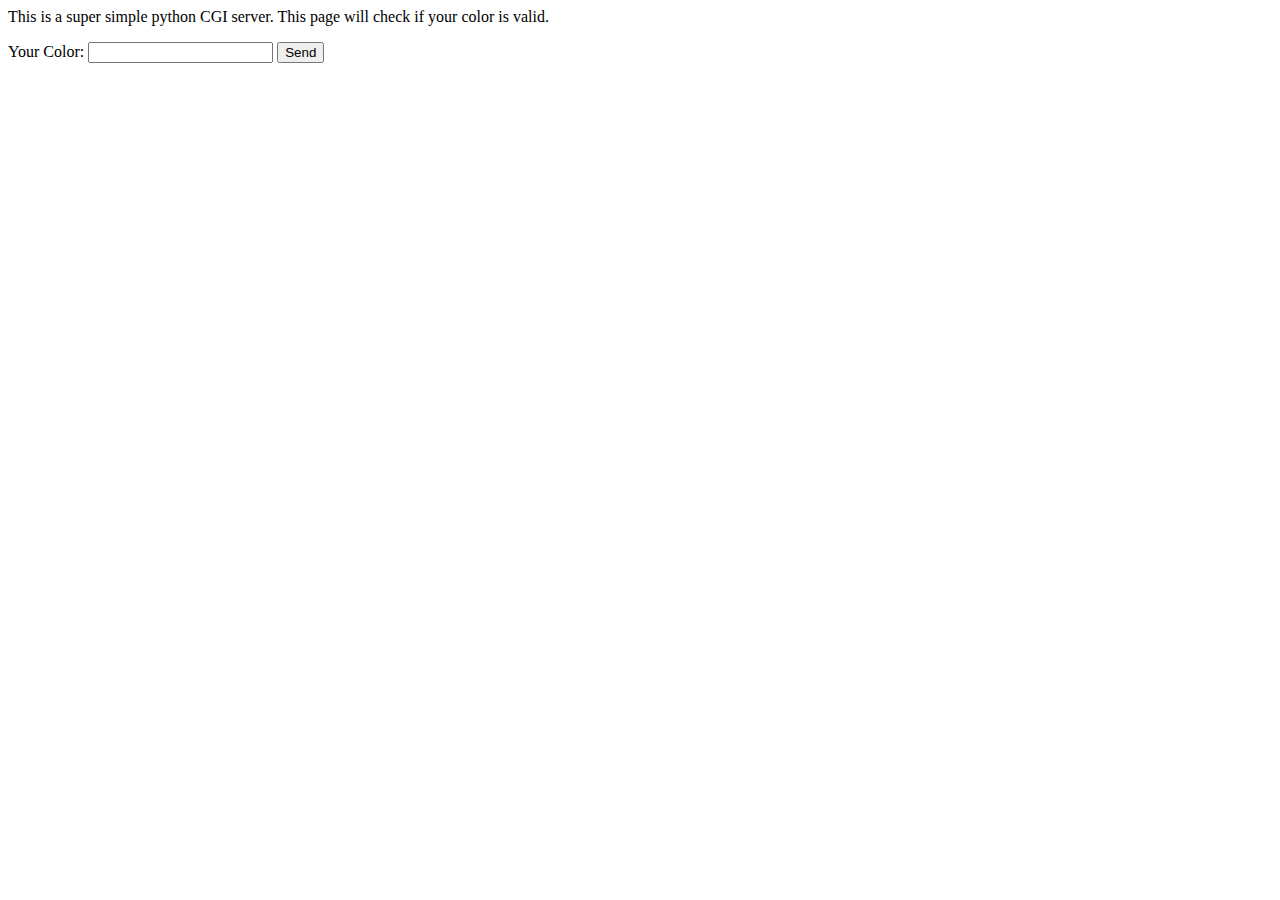
<file: color-check/index.html>
<html>
<head>
  <title>Color checker</title>
</head>
<body>

<p>
  This is a super simple python CGI server. This page will check if your color is valid.
</p>
<form action="/Scripts/color-checker.py" method="post">
<p>
  <label for="Color">Your Color: </label>
  <input type="text" id="Color" name="color">
  <input type="submit" value="Send">
</p>
</form>
</body>
</html>
</file>
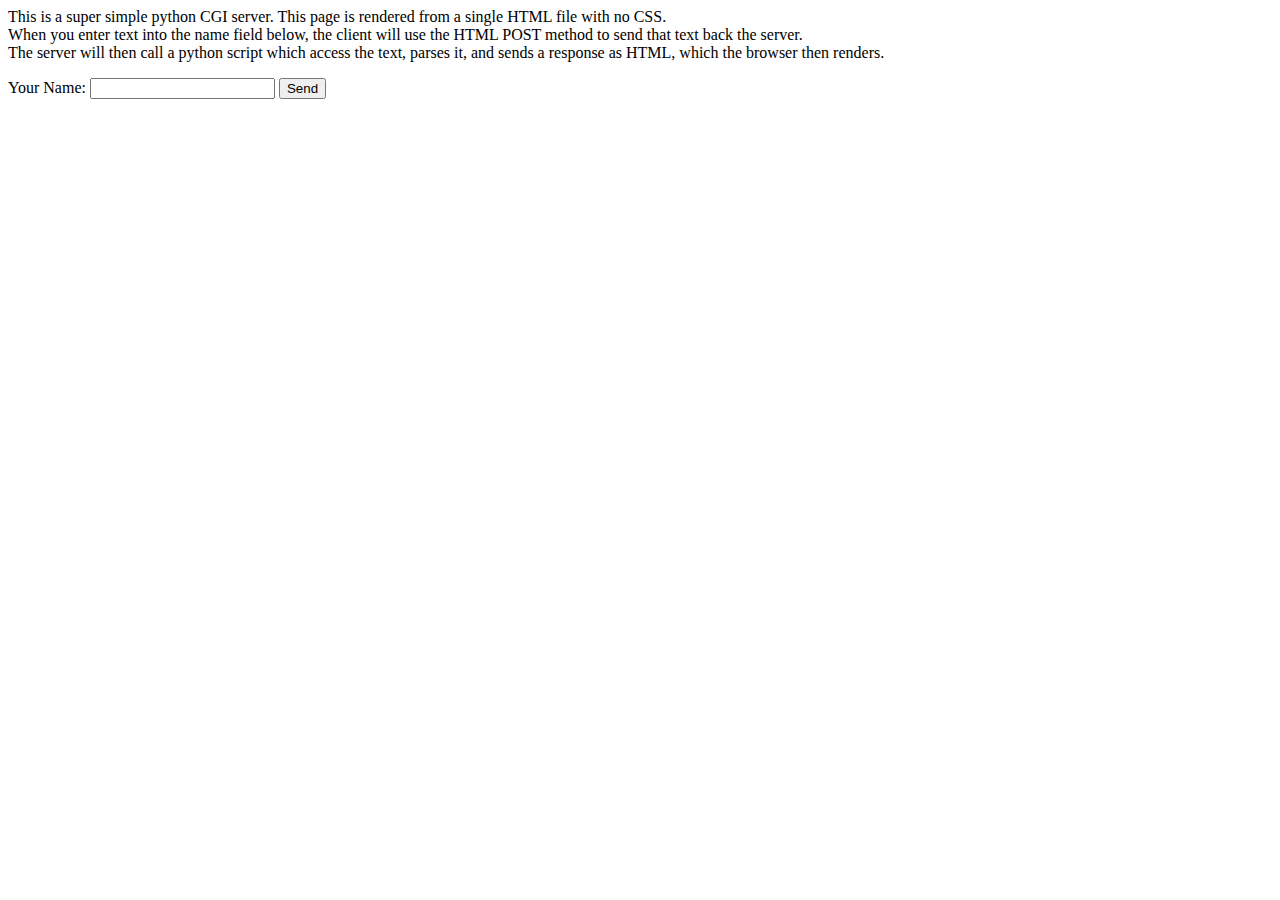
<file: medium-website/index.html>
<html>
<head>
  <title>A super simple python CGI server</title>
</head>
<body>

<p>
  This is a super simple python CGI server. This page is rendered from a single HTML file with no CSS. <br>
  When you enter text into the name field below, the client will use the HTML POST method to send that text back the server. <br>
  The server will then call a python script which access the text, parses it, and sends a response as HTML, which the browser then renders.
</p>
<form action="/scripts/parseForm.py" method="post">
<p>
  <label for="Name">Your Name: </label>
  <input type="text" id="Name" name="first_name">
  <input type="submit" value="Send">
</p>
</form>
</body>
</html>
</file>
